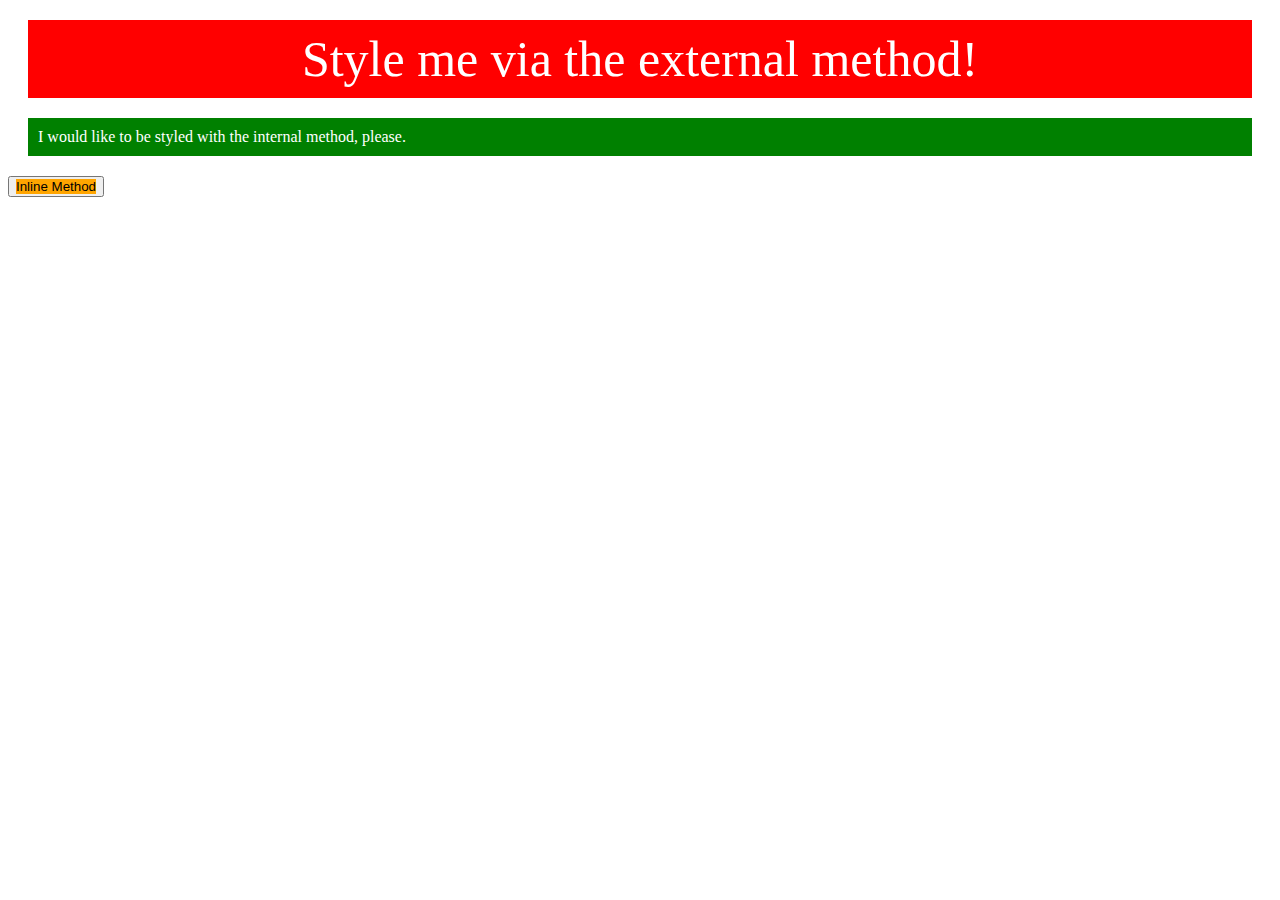
<file: foundations/01-css-methods/index.html>
<!DOCTYPE html>
<html lang="en">
<head>
  <meta charset="UTF-8">
  <meta http-equiv="X-UA-Compatible" content="IE=edge">
  <meta name="viewport" content="width=device-width, initial-scale=1.0">
  <title>Methods for Adding CSS</title>
  <link rel="stylesheet" a href="ex1.css">
  <style>
    .internal {
background-color:green;
color: white;
padding: 10px;
margin: 20px;
    }
  </style>
</head>
<body>
  <div class="style">Style me via the external method!</div>
  <div class="internal">I would like to be styled with the internal method, please.</div>
  <button><div style="background-color: orange;">Inline Method</div></button>
</body>
</html>
</file>
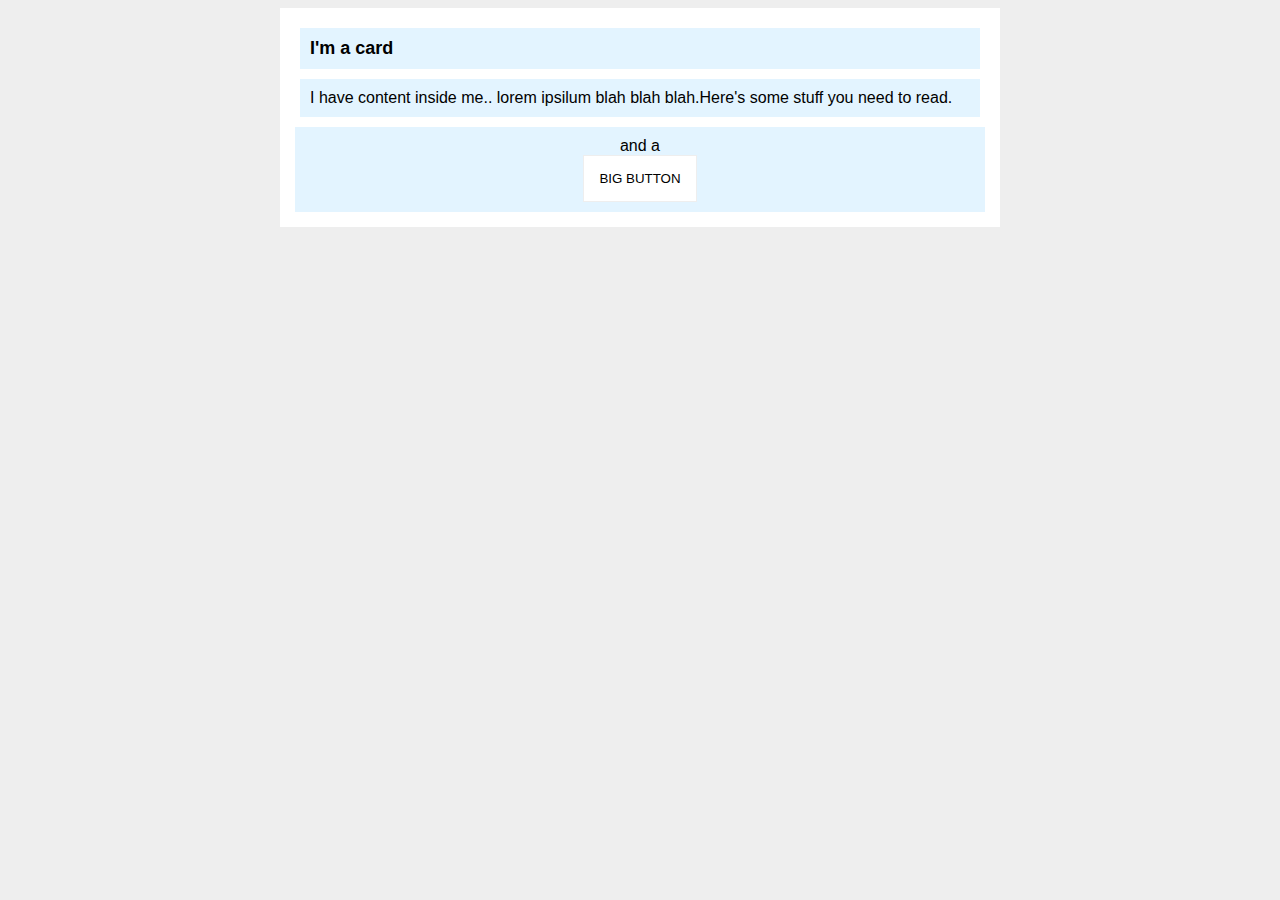
<file: margin-and-padding/margin-and-padding-2/index.html>
<!DOCTYPE html>
<html lang="en">
<head>
  <meta charset="UTF-8">
  <meta http-equiv="X-UA-Compatible" content="IE=edge">
  <meta name="viewport" content="width=device-width, initial-scale=1.0">
  <title>Margin and Padding exercise 2</title>
  <link rel="stylesheet" href="style.css">
</head>
<body>
  <div class="card">
    <div class="title">I'm a card</div>
    <div class="content">I have content inside me.. lorem ipsilum blah blah blah.Here's some stuff you need to read.</div>
    <div class="button-container">and a <button>BIG BUTTON</button></div>
  </div>
</body>
</html>
</file>
<file: foundations/01-css-methods/ex1.css>
.body{
    background-color: white;
    font-family:sans-serif;
}
.style{
    background-color: red;
    color:white;
    font-size: 50px;
    text-align: center;
    padding: 10px;
    margin: 20px;
}
</file>
<file: margin-and-padding/margin-and-padding-2/style.css>
body {
  background: #eee;
 font-family:sans-serif;
}

.card {
  width: 700px;
  background: #fff;
  margin: auto;
  padding: 10px;
}

.title {
  font-weight: bolder;
  background: #e3f4ff;
  margin: 10px;
  width: auto;
  font-size: large;
  padding: 10px;
}

.content {
  background: #e3f4ff;
  margin: 10px;
  padding: 10px;
width: auto;
}

.button-container {
  background: #e3f4ff;
  width:auto;
  margin: 5px;
  padding: 10px;
  text-align: center;
  
}

button {
  background: white;
  border: 1px solid #eee;
  margin: auto;
  display:block;
  margin-left: auto;
  margin-right: auto;
  padding: 15px;
}
</file>
